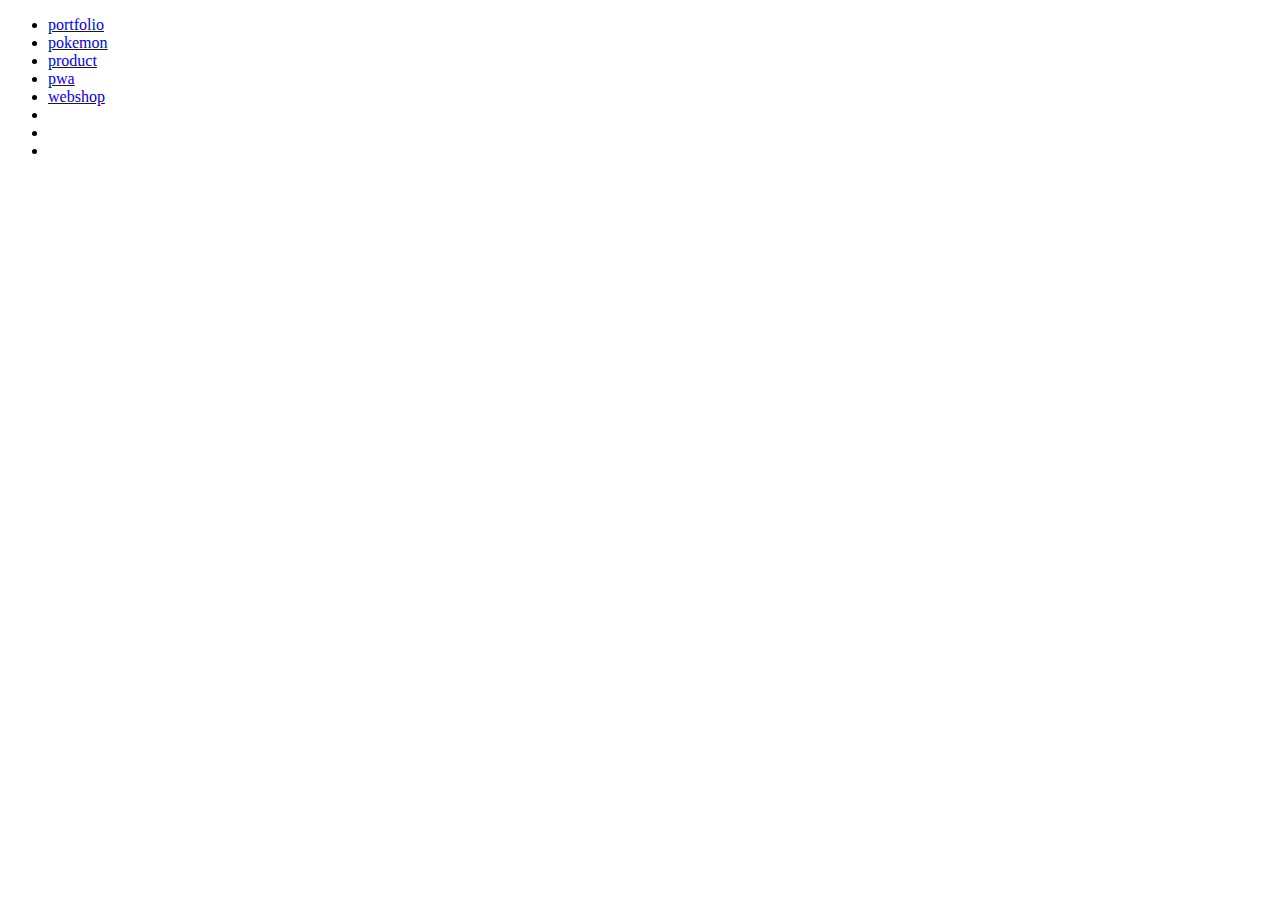
<file: index.html>
<!DOCTYPE html>
<html lang="en">
<head>
    <meta charset="UTF-8">
    <meta name="viewport" content="width=device-width, initial-scale=1.0">
    <title>Index</title>
</head>
<body>
    <ul>
        <li>
            <a href="products/FED/Personal-portfolio.html">portfolio</a>
        </li>
        <li>
            <a href="products/FED/Pokemon-game.html">pokemon</a>
        </li>
        <li>
            <a href="products/FED/Product-website.html">product</a>
        </li>
        <li>
            <a href="products/FED/PWA.html">pwa</a>
        </li>
        <li>
            <a href="products/FED/Synq-webshop.html">webshop</a>
        </li>
        <li>
            <a href="products/FED/Personal-portfolio.html"></a>
        </li>
        <li>
            <a href="products/FED/Personal-portfolio.html"></a>
        </li>
        <li>
            <a href="products/FED/Personal-portfolio.html"></a>
        </li>
    </ul>
</body>
</html>
</file>
